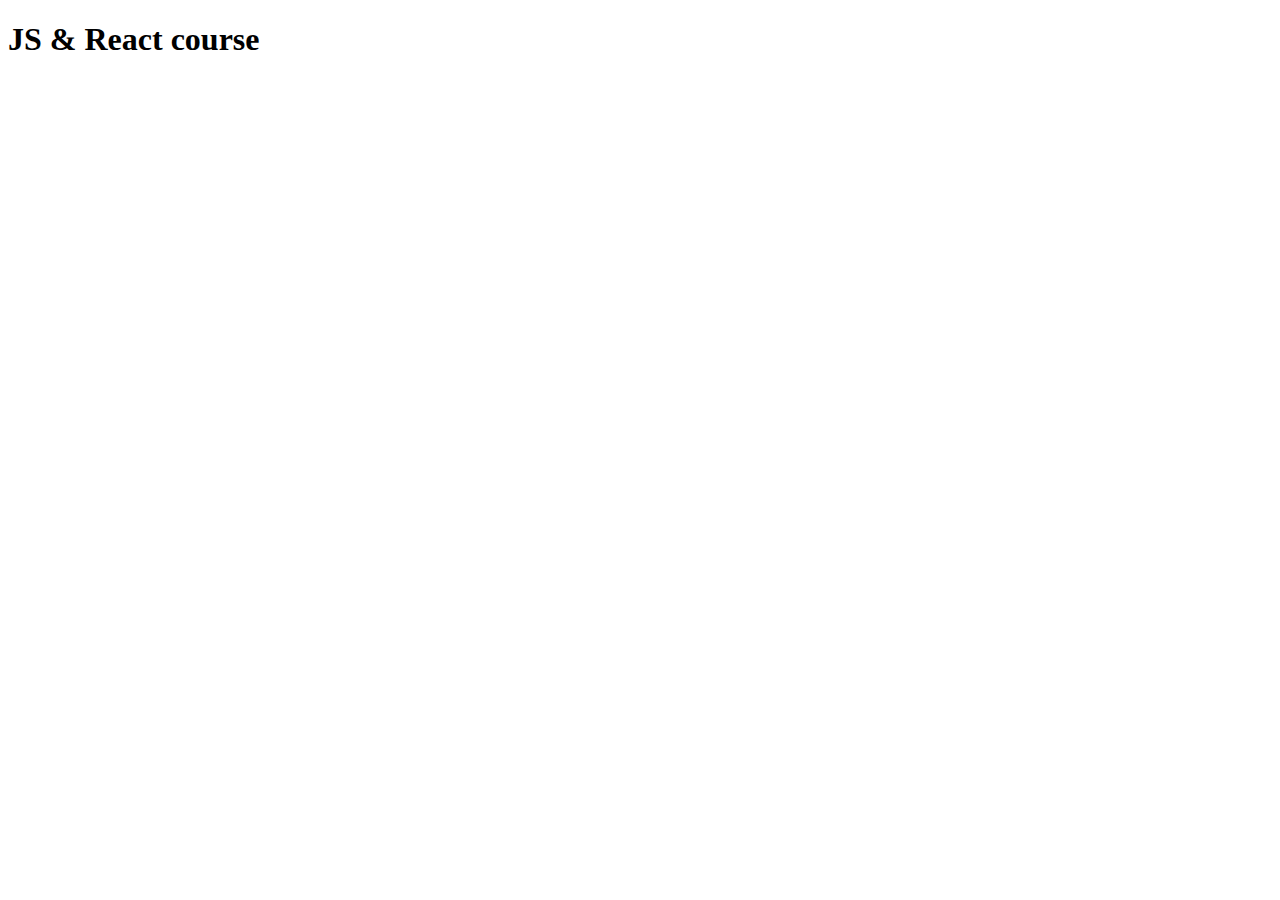
<file: index.html>
<!doctype html>
<html lang="en">
<head>
	<meta charset="UTF-8">
	<meta name="viewport"
		  content="width=device-width, user-scalable=no, initial-scale=1.0, maximum-scale=1.0, minimum-scale=1.0">
	<meta http-equiv="X-UA-Compatible" content="ie=edge">
	<link rel="stylesheet" href="css/style.css">
	<title>Document</title>
</head>
<body>

<h1>JS & React course</h1>

<!--<div class="container">-->
<!--<div class="one">1</div>-->
<!--<div class="one">2</div>-->
<!--<div class="one">3</div>-->
<!--</div>-->

<!--<div>-->
<!--	<input type="radio" name="r" value="JS one love!)" checked>-->
<!--	JS one love!)-->
<!--</div>-->
<!--<div>-->
<!--	<input type="radio" name="r" value="HTML one love!)">-->
<!--	HTML one love!)-->
<!--</div>-->
<!--<div>-->
<!--	<input type="radio" name="r" value="CSS one love!)">-->

<!--	CSS one love!)-->
<!--</div>-->
<!--<button>Push</button>-->

<!--<div id="out"></div>-->

<!--<script src="js/loops.js"></script>-->
<!--<script src="js/practice.js"></script>-->
<script src="functions/functions.js"></script>
</body>
</html>
</file>
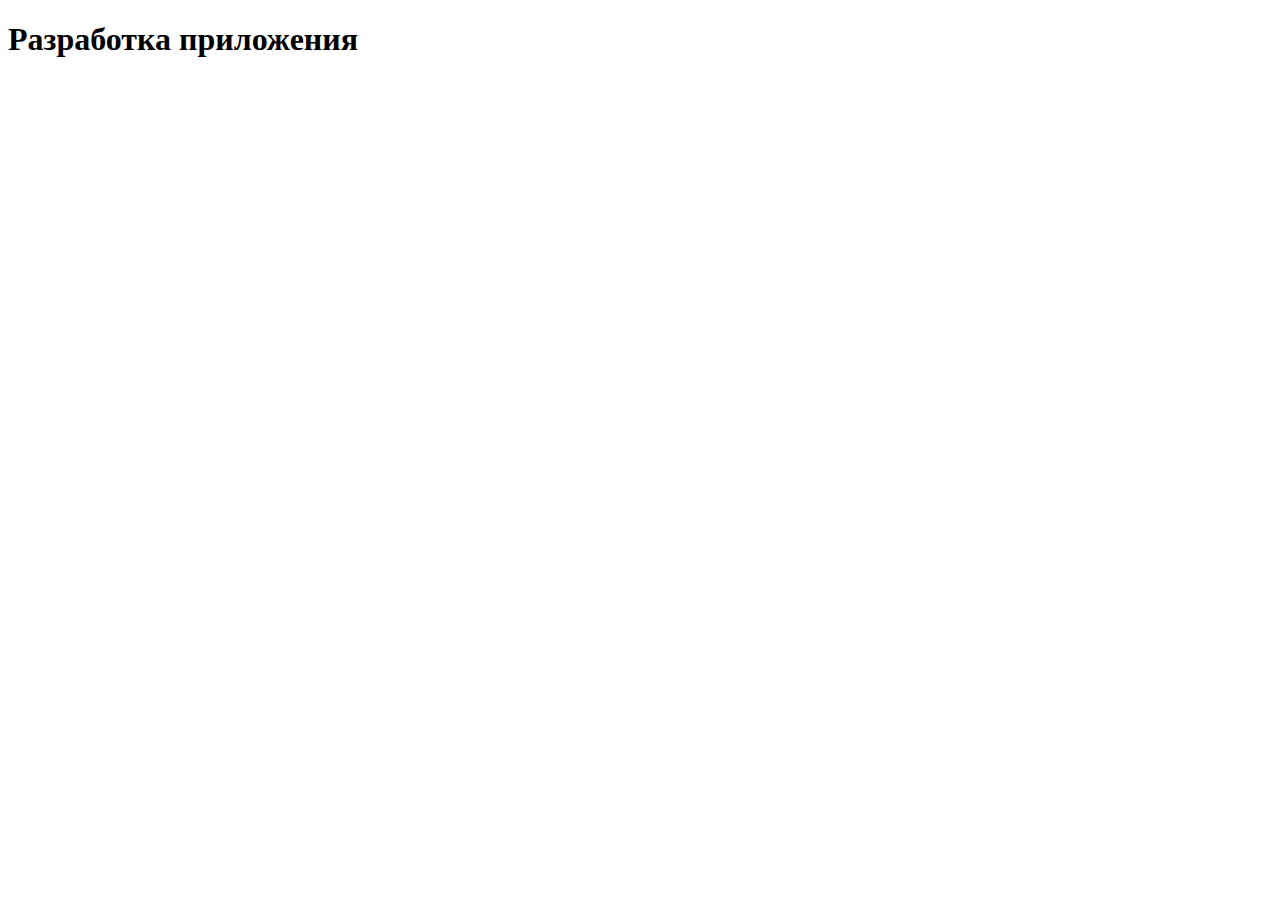
<file: app/index.html>
<!DOCTYPE html>
<html lang="en">
<head>
	<meta charset="UTF-8">
	<title>Title</title>
</head>

<body>
<h1 class="title">Разработка приложения</h1>


<script src="practice.js"></script>
</body>
</html>
</file>
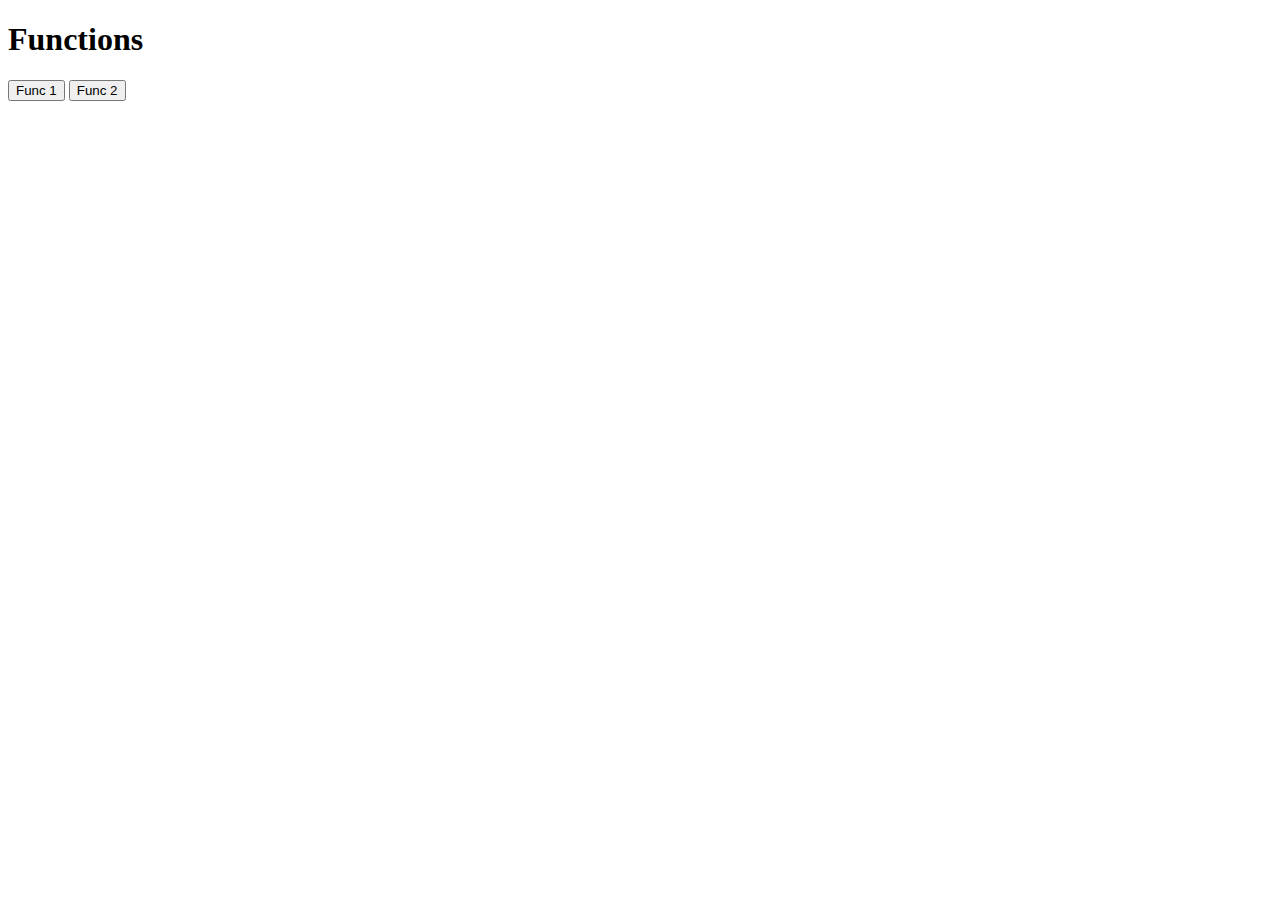
<file: functions/indexfunc.html>
<!doctype html>
<html lang="en">
<head>
	<meta charset="UTF-8">
	<meta name="viewport"
		  content="width=device-width, user-scalable=no, initial-scale=1.0, maximum-scale=1.0, minimum-scale=1.0">
	<meta http-equiv="X-UA-Compatible" content="ie=edge">
	<title>Functions</title>
</head>
<body>

<h1>Functions</h1>

<button class="f-1">Func 1</button>
<button class="f-2">Func 2</button>




<script src="functions.js"></script>
</body>
</html>
</file>
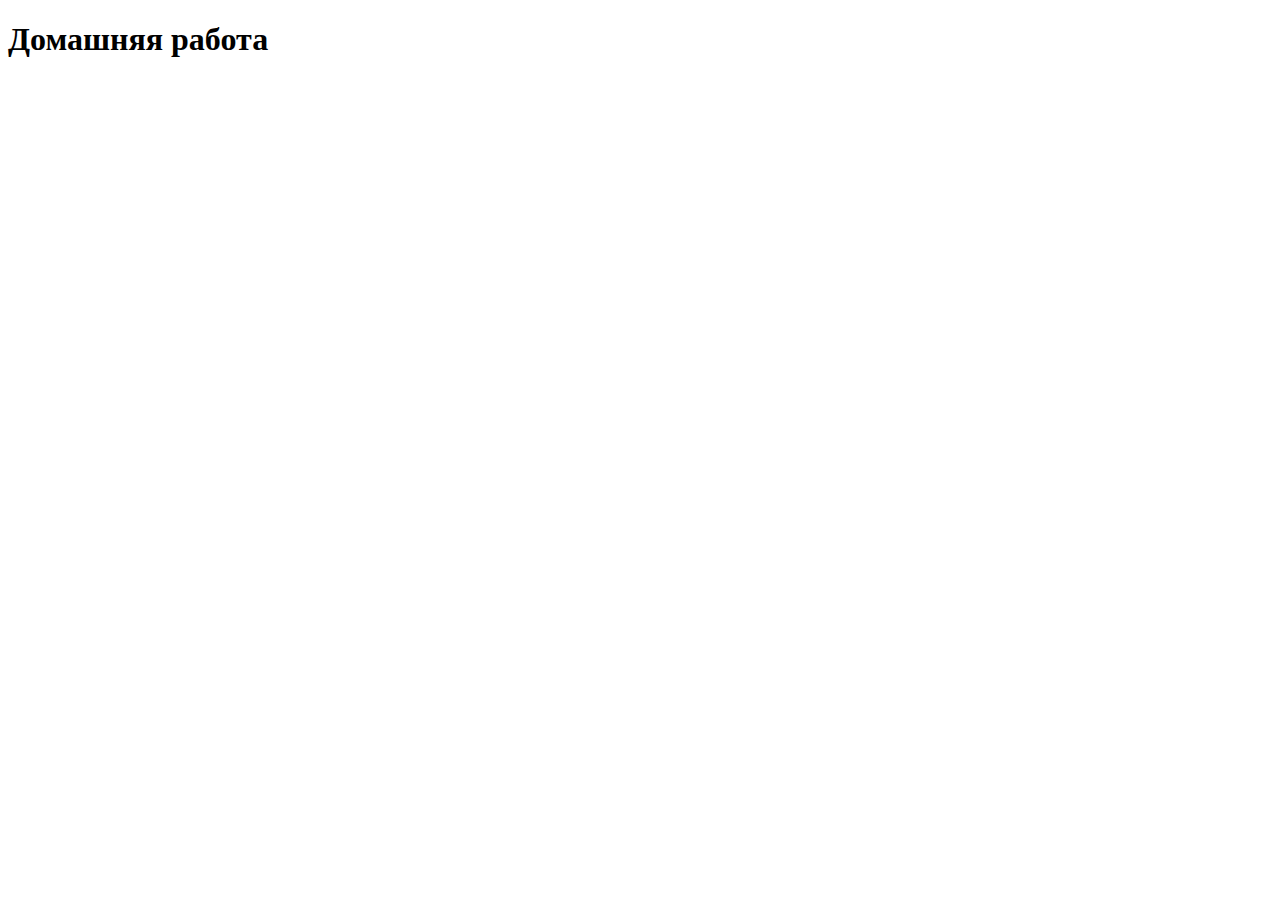
<file: homeworks/indexhomework.html>
<!doctype html>
<html lang="en">
<head>
	<meta charset="UTF-8">
	<meta name="viewport"
		  content="width=device-width, user-scalable=no, initial-scale=1.0, maximum-scale=1.0, minimum-scale=1.0">
	<meta http-equiv="X-UA-Compatible" content="ie=edge">
	<title>Домашние работы</title>
</head>
<body>
<h1>Домашняя работа</h1>

<div class="hello">

</div>

<script src="homework.js"></script>
</body>
</html>
</file>
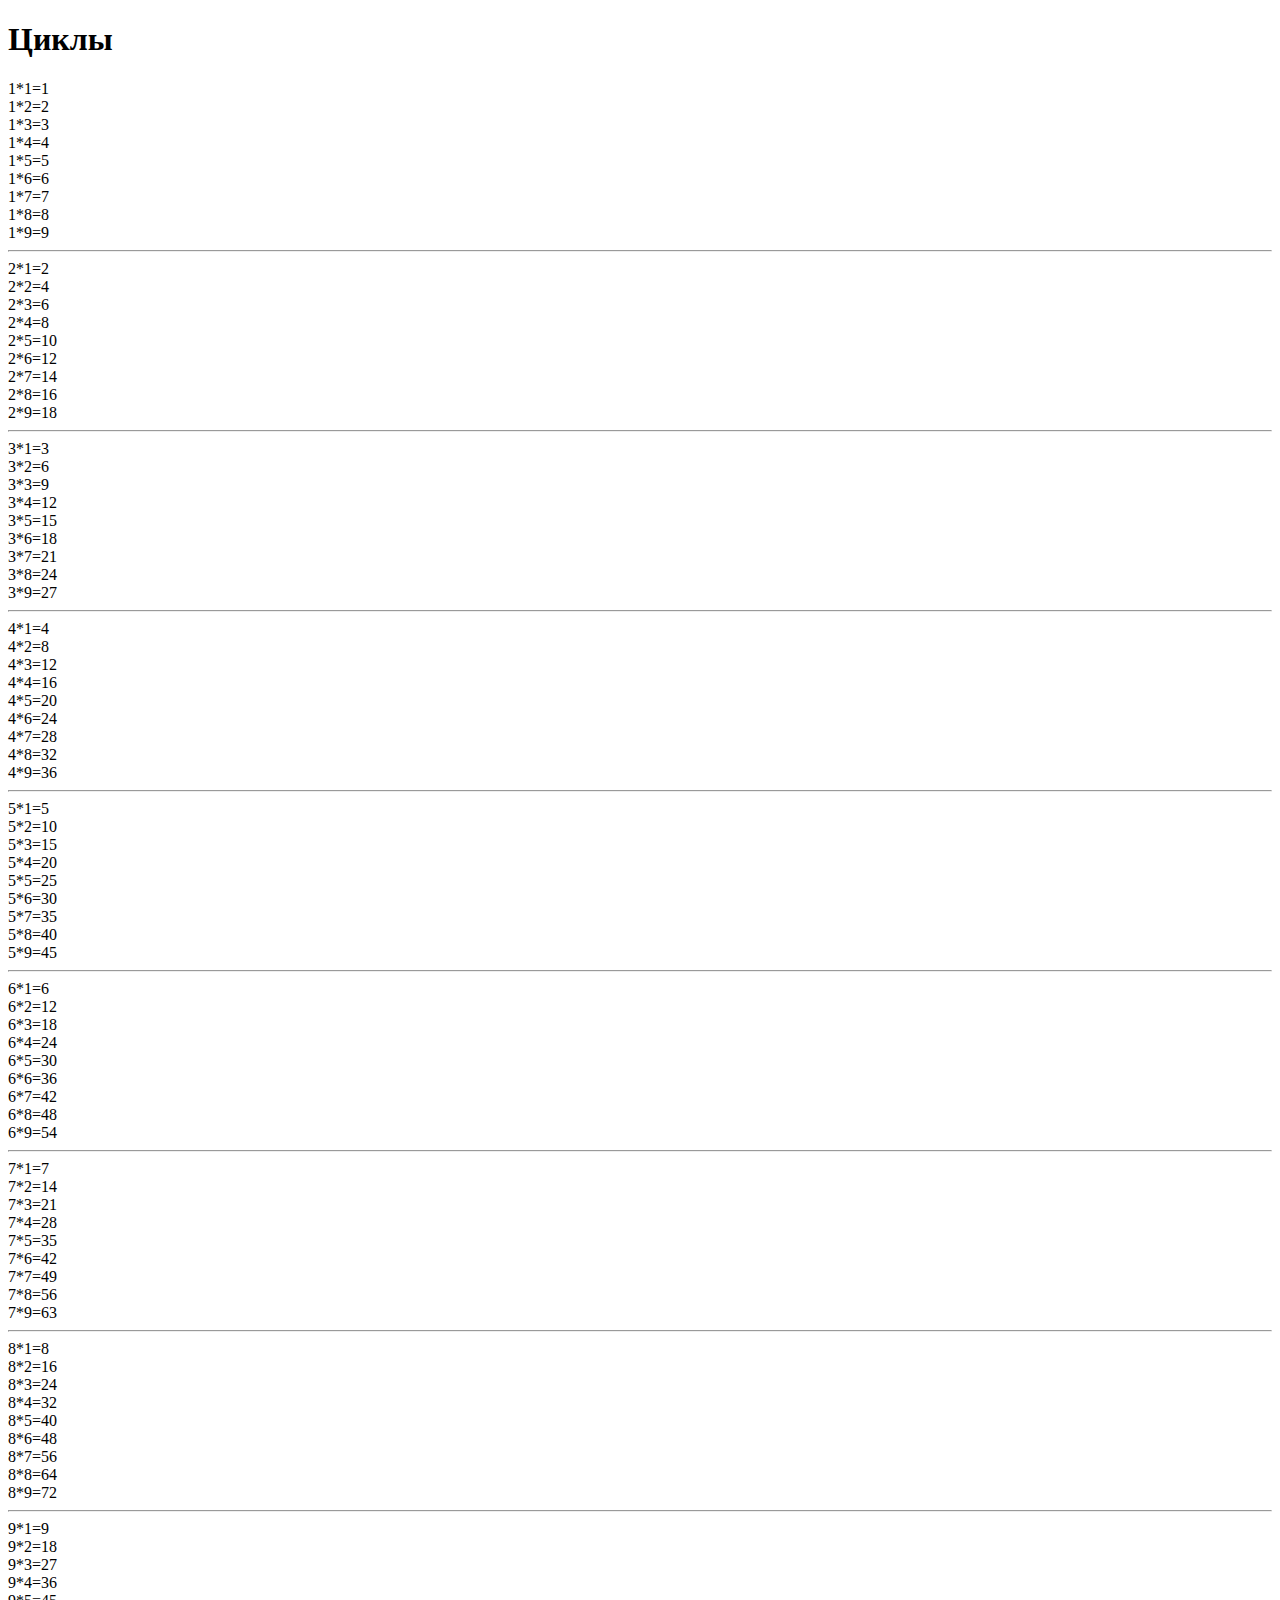
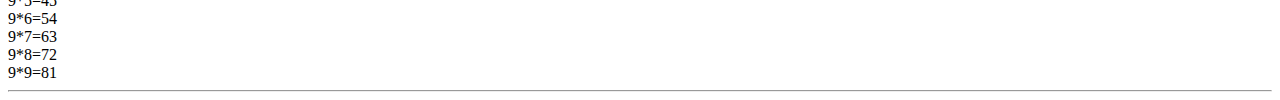
<file: loops/indexloop.html>
<!doctype html>
<html lang="en">
<head>
	<meta charset="UTF-8">
	<meta name="viewport"
		  content="width=device-width, user-scalable=no, initial-scale=1.0, maximum-scale=1.0, minimum-scale=1.0">
	<meta http-equiv="X-UA-Compatible" content="ie=edge">
	<title>Циклы</title>
</head>
<body>
<h1>Циклы</h1>


<div class="out">

</div>



<script src="loops.js"></script>
</body>
</html>
</file>
<file: css/style.css>
* {
    box-sizing: border-box;
}

.one {
    margin-bottom: 15px;
}
</file>
